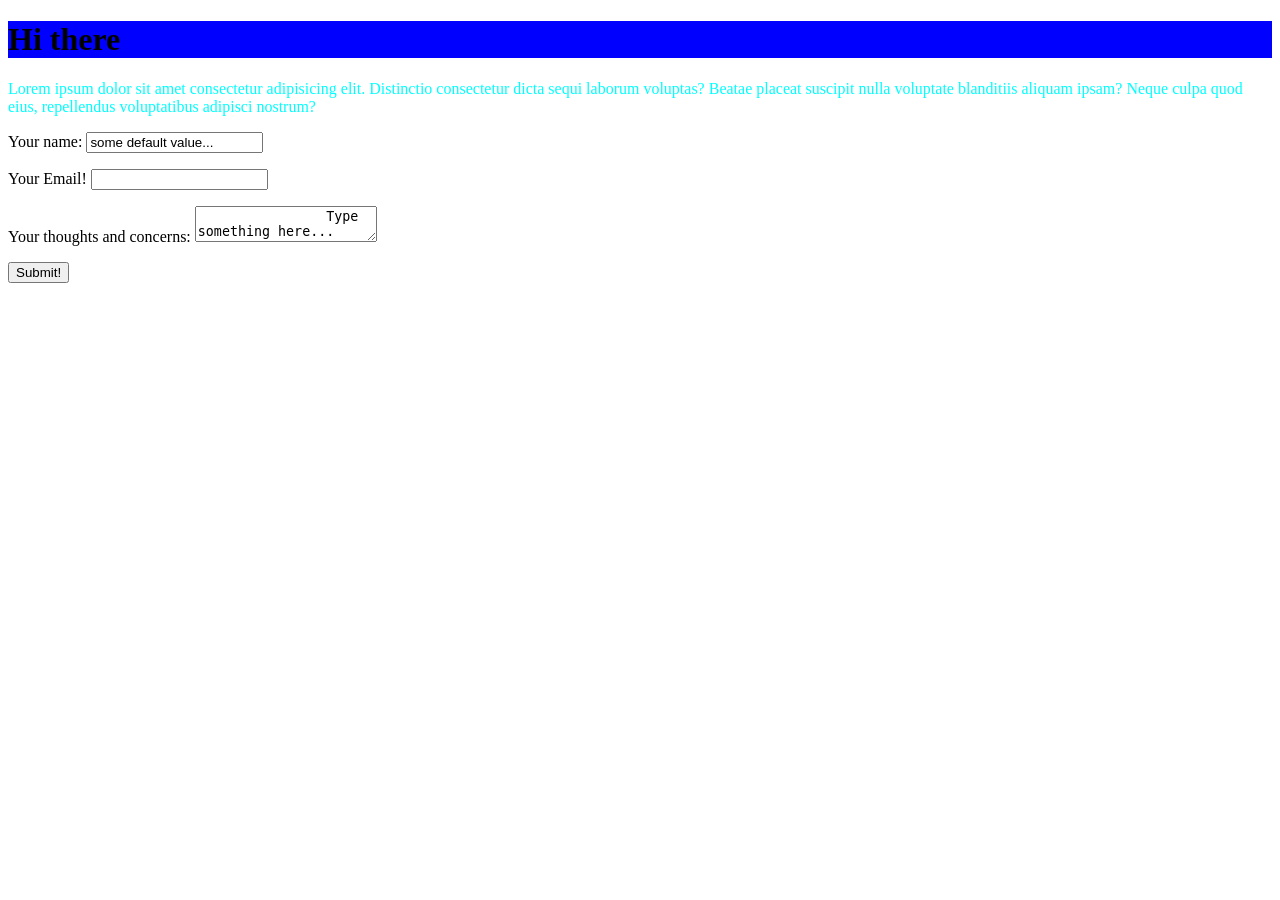
<file: the-full-stack-life/code_examples/index.html>
<!DOCTYPE html>
<html lang="en">
  <head>
    <meta charset="UTF-8" />
    <meta name="viewport" content="width=device-width, initial-scale=1.0" />
    <title>Document</title>

    <style>
      h1 {
        background-color: blue;
      }
    </style>
    <link rel="stylesheet" href="stylesheet.css" />
  </head>
  <body>
    <h1>Hi there</h1>
    <p style="color: aqua">
      Lorem ipsum dolor sit amet consectetur adipisicing elit. Distinctio consectetur dicta sequi laborum voluptas?
      Beatae placeat suscipit nulla voluptate blanditiis aliquam ipsam? Neque culpa quod eius, repellendus voluptatibus
      adipisci nostrum?
    </p>

    <form action="/" method="get">
      <p>
        <label for="name_tag">Your name:</label>
        <input type="text" id="name_tag" name="user_name" value="some default value..." class="tags" />
      </p>

      <p>
        <label for="your_email">Your Email!</label>
        <input type="email" id="your_email" name="user_email" class="tags" />
      </p>

      <p>
        <label for="my_text">Your thoughts and concerns:</label>
        <textarea id="my_text" name="user_thoughts">
                Type something here...
        </textarea>
      </p>

      <button type="submit">Submit!</button>
    </form>
  </body>
</html>
</file>
<file: the-full-stack-life/code_examples/stylesheet.css>
.tags {
  font-family: Impact, Haettenschweiler, "Arial Narrow Bold", sans-serif;
}
</file>
